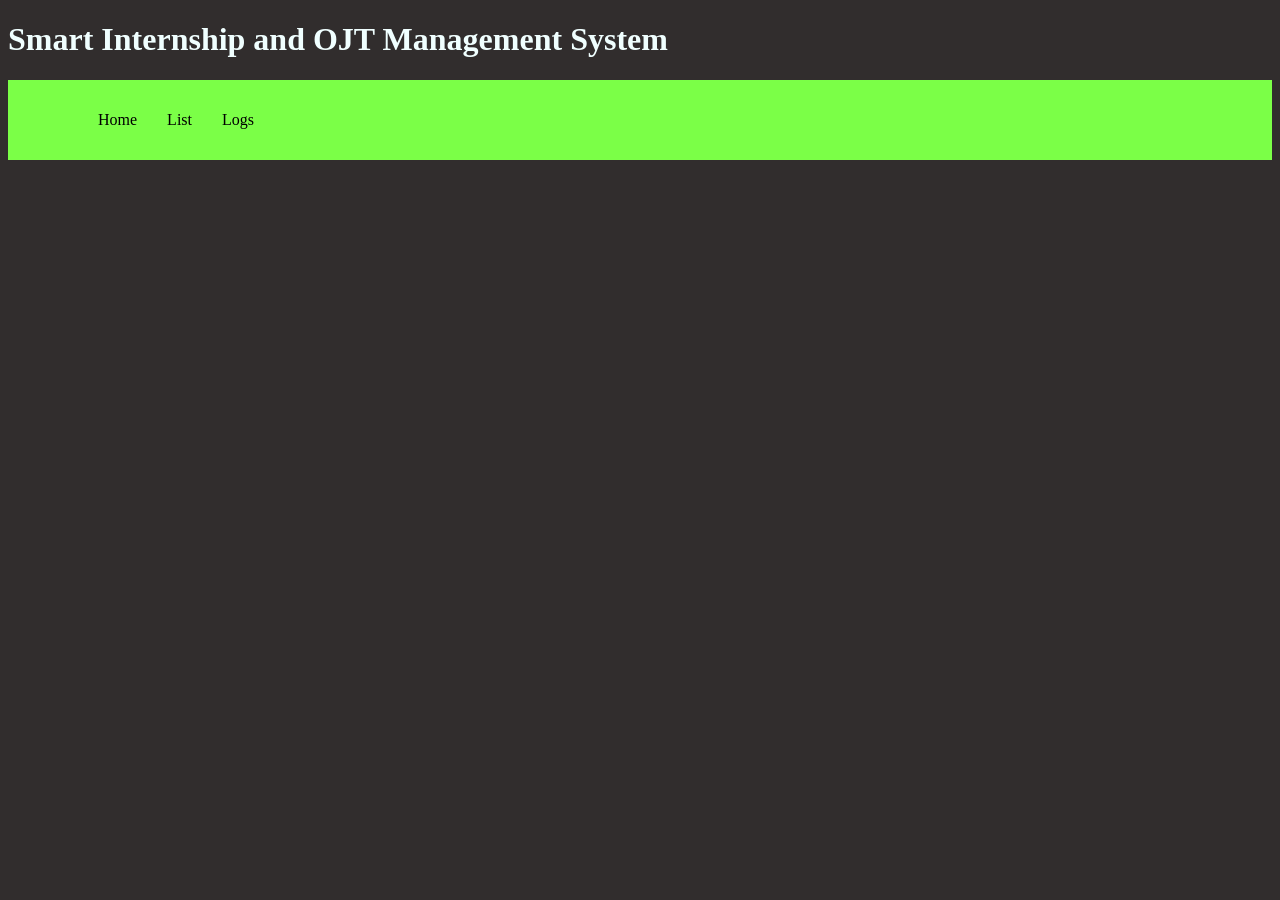
<file: index.html>
<!DOCTYPE html>
<html lang="en">
<head>
    <meta charset="UTF-8">
    <meta name="viewport" content="width=device-width, initial-scale=1.0">
    <link rel="stylesheet" href="styles.css">
    <title>Smart Internship</title>
</head>
<body>
    <h1>Smart Internship and OJT Management System</h1>
    
    <nav class="Navbar">
        <ul class="nav_links">
            <li>Home</li>
            <li>List</li>
            <li>Logs</li>
        </ul>
    </nav>
</body>
</html>
</file>
<file: styles.css>
body {
    background-color: rgb(49, 45, 45);
}

.Navbar {
    background-color: #7bff47;
    display: flex;
    justify-content: space-between;
    align-items: center;
    padding: 15px 50px;
}

.nav_links {
    display: flex;
    list-style: none;
    gap: 30px;
}

h1 {
    color:azure;
}
</file>
